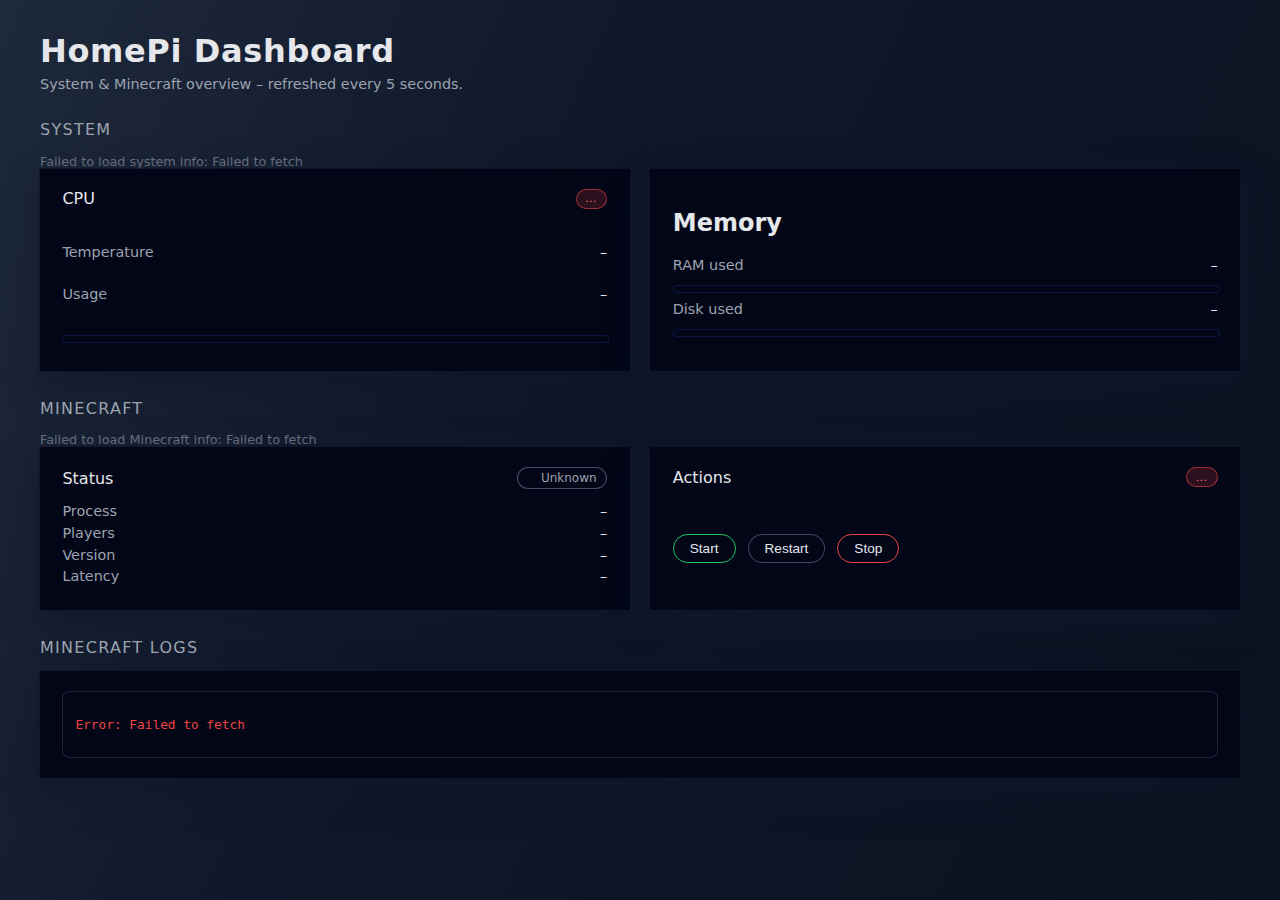
<file: public/index.html>
<!doctype html>
<html lang="en">
	<head>
		<meta charset="utf-8" />
		<meta name="viewport" content="width=device-width, initial-scale=1" />
		
		<link href="./_app/immutable/assets/0.BZ0nDtsw.css" rel="stylesheet">
		<link href="./_app/immutable/assets/2.BXYY_9p3.css" rel="stylesheet">
		<link rel="modulepreload" href="./_app/immutable/entry/start.DzdNSLYn.js">
		<link rel="modulepreload" href="./_app/immutable/chunks/C5QvwM2k.js">
		<link rel="modulepreload" href="./_app/immutable/chunks/CLULA6Dc.js">
		<link rel="modulepreload" href="./_app/immutable/chunks/DoGVUbLG.js">
		<link rel="modulepreload" href="./_app/immutable/entry/app.CEeWXDJv.js">
		<link rel="modulepreload" href="./_app/immutable/chunks/B0lS5IyR.js">
		<link rel="modulepreload" href="./_app/immutable/chunks/D1lnn1AM.js">
		<link rel="modulepreload" href="./_app/immutable/chunks/BYc1LNDs.js">
		<link rel="modulepreload" href="./_app/immutable/chunks/DUXaSzNx.js">
		<link rel="modulepreload" href="./_app/immutable/nodes/0.CuC3-JBn.js">
		<link rel="modulepreload" href="./_app/immutable/chunks/WSJjU_7O.js">
		<link rel="modulepreload" href="./_app/immutable/nodes/2.tcWfMfzp.js">
		<link rel="modulepreload" href="./_app/immutable/chunks/DQ63pgYu.js"><!--12qhfyh--><link rel="icon" href="data:image/svg+xml,%3csvg%20xmlns='http://www.w3.org/2000/svg'%20width='107'%20height='128'%20viewBox='0%200%20107%20128'%3e%3ctitle%3esvelte-logo%3c/title%3e%3cpath%20d='M94.157%2022.819c-10.4-14.885-30.94-19.297-45.792-9.835L22.282%2029.608A29.92%2029.92%200%200%200%208.764%2049.65a31.5%2031.5%200%200%200%203.108%2020.231%2030%2030%200%200%200-4.477%2011.183%2031.9%2031.9%200%200%200%205.448%2024.116c10.402%2014.887%2030.942%2019.297%2045.791%209.835l26.083-16.624A29.92%2029.92%200%200%200%2098.235%2078.35a31.53%2031.53%200%200%200-3.105-20.232%2030%2030%200%200%200%204.474-11.182%2031.88%2031.88%200%200%200-5.447-24.116'%20style='fill:%23ff3e00'/%3e%3cpath%20d='M45.817%20106.582a20.72%2020.72%200%200%201-22.237-8.243%2019.17%2019.17%200%200%201-3.277-14.503%2018%2018%200%200%201%20.624-2.435l.49-1.498%201.337.981a33.6%2033.6%200%200%200%2010.203%205.098l.97.294-.09.968a5.85%205.85%200%200%200%201.052%203.878%206.24%206.24%200%200%200%206.695%202.485%205.8%205.8%200%200%200%201.603-.704L69.27%2076.28a5.43%205.43%200%200%200%202.45-3.631%205.8%205.8%200%200%200-.987-4.371%206.24%206.24%200%200%200-6.698-2.487%205.7%205.7%200%200%200-1.6.704l-9.953%206.345a19%2019%200%200%201-5.296%202.326%2020.72%2020.72%200%200%201-22.237-8.243%2019.17%2019.17%200%200%201-3.277-14.502%2017.99%2017.99%200%200%201%208.13-12.052l26.081-16.623a19%2019%200%200%201%205.3-2.329%2020.72%2020.72%200%200%201%2022.237%208.243%2019.17%2019.17%200%200%201%203.277%2014.503%2018%2018%200%200%201-.624%202.435l-.49%201.498-1.337-.98a33.6%2033.6%200%200%200-10.203-5.1l-.97-.294.09-.968a5.86%205.86%200%200%200-1.052-3.878%206.24%206.24%200%200%200-6.696-2.485%205.8%205.8%200%200%200-1.602.704L37.73%2051.72a5.42%205.42%200%200%200-2.449%203.63%205.79%205.79%200%200%200%20.986%204.372%206.24%206.24%200%200%200%206.698%202.486%205.8%205.8%200%200%200%201.602-.704l9.952-6.342a19%2019%200%200%201%205.295-2.328%2020.72%2020.72%200%200%201%2022.237%208.242%2019.17%2019.17%200%200%201%203.277%2014.503%2018%2018%200%200%201-8.13%2012.053l-26.081%2016.622a19%2019%200%200%201-5.3%202.328'%20style='fill:%23fff'/%3e%3c/svg%3e"/><!---->
	</head>
	<body data-sveltekit-preload-data="hover">
		<div style="display: contents"><!--[--><!--[--><!----><!----><div class="container"><h1>HomePi Dashboard</h1> <div class="subtitle">System &amp; Minecraft overview – refreshed every 5 seconds.</div> <div class="section-title">System</div> <!--[!--><!--]--> <div class="grid"><div class="card svelte-1udyrqm"><h2 class="section-subtitle">CPU <!--[!--><span class="badge offline svelte-12nqn7t">…</span><!--]--></h2> <div class="metric svelte-1ttwpcc"><span class="label svelte-1ttwpcc">Temperature</span> <span class="value svelte-1ttwpcc">–</span></div><!----> <div class="metric svelte-1ttwpcc"><span class="label svelte-1ttwpcc">Usage</span> <span class="value svelte-1ttwpcc">–</span></div><!----> <div class="progress svelte-1qjgclg" style="--percent: 0%"><div class="progress-inner svelte-1qjgclg"></div></div><!----><!----></div><!----> <div class="card svelte-1udyrqm"><h2>Memory</h2> <div class="metric svelte-1ttwpcc"><span class="label svelte-1ttwpcc">RAM used</span> <span class="value svelte-1ttwpcc">–</span></div><!----> <div class="progress svelte-1qjgclg" style="--percent: 0%"><div class="progress-inner svelte-1qjgclg"></div></div><!----> <div class="metric svelte-1ttwpcc"><span class="label svelte-1ttwpcc">Disk used</span> <span class="value svelte-1ttwpcc">–</span></div><!----> <div class="progress svelte-1qjgclg" style="--percent: 0%"><div class="progress-inner svelte-1qjgclg"></div></div><!----> <div class="text-muted"><!--[!--><!--]--></div><!----></div><!----></div><!----> <div class="section-title">Minecraft</div> <!--[!--><!--]--> <div class="grid"><div class="card svelte-1udyrqm"><h2 class="section-subtitle">Status <span class="pill svelte-13sxkx7"><span class="pill-dot offline svelte-13sxkx7"></span> <span>Unknown</span></span><!----></h2> <div class="metric svelte-1ttwpcc"><span class="label svelte-1ttwpcc">Process</span> <span class="value svelte-1ttwpcc">–</span></div><!----> <div class="metric svelte-1ttwpcc"><span class="label svelte-1ttwpcc">Players</span> <span class="value svelte-1ttwpcc">–</span></div><!----> <div class="metric svelte-1ttwpcc"><span class="label svelte-1ttwpcc">Version</span> <span class="value svelte-1ttwpcc">–</span></div><!----> <div class="metric svelte-1ttwpcc"><span class="label svelte-1ttwpcc">Latency</span> <span class="value svelte-1ttwpcc">–</span></div><!----><!----></div><!----> <div class="card svelte-1udyrqm"><h2 class="section-subtitle">Actions <span class="badge offline svelte-12nqn7t">…</span><!----></h2> <div class="actions svelte-jnq8ai"><div class="action-buttons svelte-jnq8ai"><button class="primary svelte-18sv61c">Start</button><!----> <button class="neutral svelte-18sv61c">Restart</button><!----> <button class="danger svelte-18sv61c">Stop</button><!----></div></div> <div class="text-muted"><!--[!--><!--[-->Loading Minecraft status...<!--]--><!--]--></div><!----></div><!----></div><!----> <div class="section-title">Minecraft logs</div> <div class="card svelte-1udyrqm"><div class="minecraft-logs svelte-t76a2a"><!--[--><pre>Loading logs...</pre><!--]--></div><!----></div><!----><!----></div><!----><!----><!----><!--]--> <!--[!--><!--]--><!--]-->
			
			<script>
				{
					__sveltekit_9tkuhf = {
						base: new URL(".", location).pathname.slice(0, -1)
					};

					const element = document.currentScript.parentElement;

					Promise.all([
						import("./_app/immutable/entry/start.DzdNSLYn.js"),
						import("./_app/immutable/entry/app.CEeWXDJv.js")
					]).then(([kit, app]) => {
						kit.start(app, element, {
							node_ids: [0, 2],
							data: [null,null],
							form: null,
							error: null
						});
					});
				}
			</script>
		</div>
	</body>
</html>
</file>
<file: public/_app/immutable/assets/0.BZ0nDtsw.css>
:root{font-family:system-ui,-apple-system,BlinkMacSystemFont,Segoe UI,sans-serif;background:linear-gradient(115deg,#1e293b,#0f172a 40%,#0a1320);color:#e5e7eb}body{margin:0;padding:2rem;min-height:100vh;display:flex;justify-content:center;align-items:flex-start;box-sizing:border-box}.container{width:100%;max-width:1200px;margin:0 auto}h1{font-size:2rem;font-weight:600;margin:0 0 .35rem;letter-spacing:.02em}.subtitle{color:#9ca3af;margin-bottom:1.8rem;font-size:.9rem}.section-title{margin:1.75rem 0 .9rem;font-size:1rem;font-weight:500;text-transform:uppercase;letter-spacing:.08em;color:#9ca3af}.section-subtitle{font-size:1rem;font-weight:500;margin:0 0 .9rem;display:flex;justify-content:space-between;align-items:center;color:#e5e7eb}.grid{display:grid;grid-template-columns:repeat(auto-fit,minmax(260px,1fr));gap:1.3rem;margin-bottom:1.5rem;align-items:stretch}.text-muted{color:#6b7280;font-size:.8rem;margin-top:.4rem}.footer{margin-top:1.75rem;font-size:.75rem;color:#4b5563}
</file>
<file: public/_app/immutable/assets/2.BXYY_9p3.css>
.card.svelte-1udyrqm{background:#020617;border-radius:0rem;padding:1.25rem 1.4rem;box-shadow:0 14px 30px #0f172ab3,0 0 0 1px #0f172ab3;box-sizing:border-box;display:flex;flex-direction:column;justify-content:space-between}.metric.svelte-1ttwpcc{display:flex;justify-content:space-between;align-items:center;font-size:.9rem;margin-bottom:.35rem}.metric.svelte-1ttwpcc span.value:where(.svelte-1ttwpcc){font-variant-numeric:tabular-nums;color:#e5e7eb;font-weight:500}.metric.svelte-1ttwpcc span.label:where(.svelte-1ttwpcc){color:#9ca3af}.progress.svelte-1qjgclg{width:100%;height:6px;border-radius:999px;background:#020617;overflow:hidden;margin-top:.4rem;margin-bottom:.5rem;border:1px solid rgba(30,64,175,.3)}.progress-inner.svelte-1qjgclg{height:100%;width:var(--percent);border-radius:999px;background:linear-gradient(90deg,#22c55e,#eab308,#ef4444);transition:width .3s ease}.badge.svelte-12nqn7t{padding:.15rem .55rem;border-radius:999px;font-size:.7rem;text-transform:uppercase;letter-spacing:.08em;border:1px solid transparent;background:#0f172ad9}.badge.ok.svelte-12nqn7t{background:#22c55e2e;border-color:#22c55e8c;color:#4ade80}.badge.warn.svelte-12nqn7t{background:#eab30829;border-color:#eab3088c;color:#facc15}.badge.crit.svelte-12nqn7t,.badge.offline.svelte-12nqn7t{background:#ef44442e;border-color:#ef444499;color:#f97373}.badge.offline.svelte-12nqn7t{text-transform:none}.pill.svelte-13sxkx7{display:inline-flex;align-items:center;gap:.35rem;padding:.18rem .6rem;border-radius:999px;background:#020617;border:1px solid rgba(148,163,184,.45);font-size:.75rem;color:#9ca3af}.pill-dot.svelte-13sxkx7{width:8px;height:8px;border-radius:999px}.pill-dot.online.svelte-13sxkx7{background:#ef4444;box-shadow:0 0 8px #f87171b3}.pill-dot.online.svelte-13sxkx7{background:#22c55e;box-shadow:0 0 8px #22c55eb3}button.svelte-18sv61c{border-radius:999px;background:#020617;border:1px solid rgba(148,163,184,.4);padding:.4rem 1rem;font-size:.85rem;cursor:pointer;color:#e5e7eb;display:inline-flex;align-items:center;gap:.3rem;transition:background .15s ease,transform .05s ease,border-color .15s ease,box-shadow .15s ease;white-space:nowrap}button.svelte-18sv61c:hover:not(:disabled){background:#0b1120;border-color:#38bdf8;box-shadow:0 0 0 1px #38bdf859;transform:translateY(-1px)}button.svelte-18sv61c:disabled{opacity:.45;cursor:default;transform:none;box-shadow:none}button.primary.svelte-18sv61c{border-color:#22c55e}button.neutral.svelte-18sv61c{border-color:#94a3b866}button.danger.svelte-18sv61c{border-color:#ef4444}.actions.svelte-jnq8ai{display:flex;gap:.6rem;flex-wrap:wrap;margin-top:.75rem}.actions.svelte-jnq8ai>.action-buttons:where(.svelte-jnq8ai){height:100%;display:flex;justify-content:space-between;align-items:center;column-gap:12px}.minecraft-logs.svelte-t76a2a{max-height:320px;overflow-y:auto;font-family:ui-monospace,SFMono-Regular,Menlo,Monaco,Consolas,Liberation Mono,Courier New,monospace;font-size:.8rem;white-space:pre-wrap;background:#020617;border-radius:.5rem;border:1px solid rgba(148,163,184,.2);padding:.75rem}
</file>
